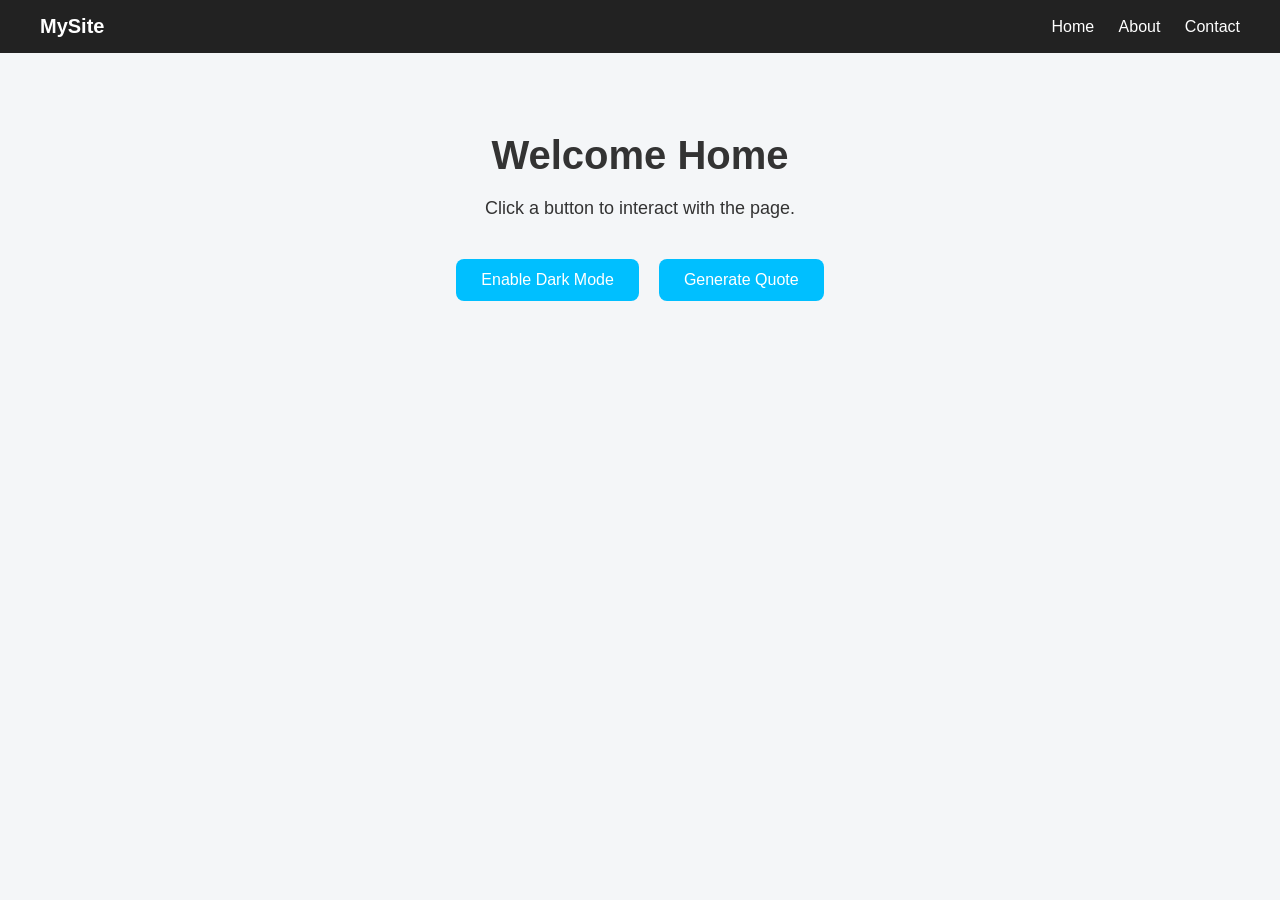
<file: index.html>
<!DOCTYPE html>
<html lang="en">
<head>
    <meta charset="UTF-8">
    <title>Home</title>
    <meta name="viewport" content="width=device-width, initial-scale=1.0">
    <link rel="stylesheet" href="styles.css">
</head>
<body>

    <nav>
        <div class="logo">MySite</div>
        <div class="nav-links">
            <a href="index.html">Home</a>
            <a href="about.html">About</a>
            <a href="contact.html">Contact</a>
        </div>
    </nav>

    <main>
        <h1>Welcome Home</h1>
        <p id="displayText">Click a button to interact with the page.</p>

        <div class="button-group">
            <button id="toggleThemeBtn">Enable Dark Mode</button>
            <button id="quoteBtn">Generate Quote</button>
        </div>
    </main>

    <script src="script.js"></script>
</body>
</html>
</file>
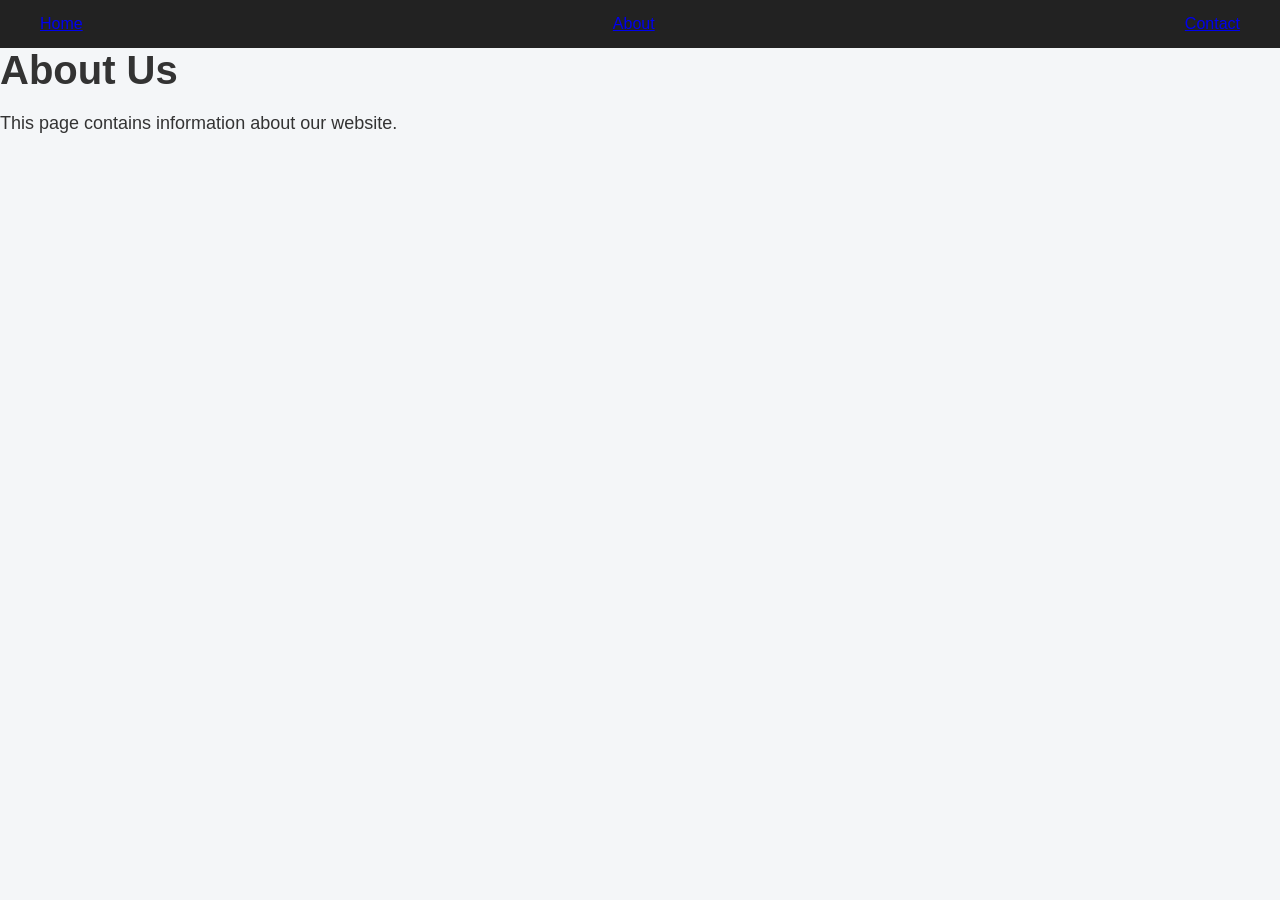
<file: about.html>
<!DOCTYPE html>
<html lang="en">
<head>
    <meta charset="UTF-8">
    <title>About</title>
    <link rel="stylesheet" href="styles.css">
</head>
<body>

    <nav>
        <a href="index.html">Home</a>
        <a href="about.html">About</a>
        <a href="contact.html">Contact</a>
    </nav>

    <h1>About Us</h1>
    <p>This page contains information about our website.</p>

</body>
</html>
</file>
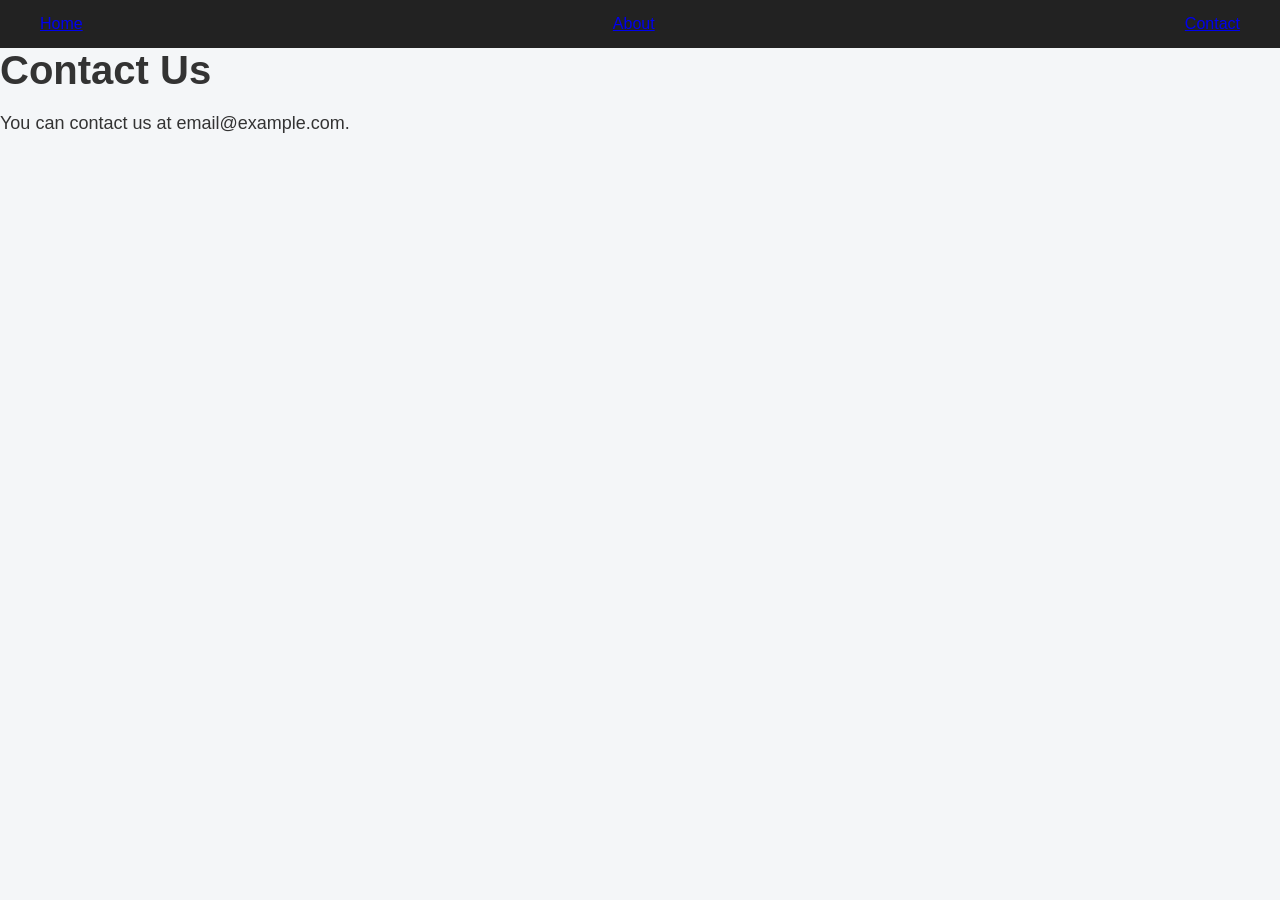
<file: contact.html>
<!DOCTYPE html>
<html lang="en">
<head>
    <meta charset="UTF-8">
    <title>Contact</title>
    <link rel="stylesheet" href="styles.css">
</head>
<body>

    <nav>
        <a href="index.html">Home</a>
        <a href="about.html">About</a>
        <a href="contact.html">Contact</a>
    </nav>

    <h1>Contact Us</h1>
    <p>You can contact us at email@example.com.</p>

</body>
</html>
</file>
<file: styles.css>
/* Reset */
* {
    margin: 0;
    padding: 0;
    box-sizing: border-box;
}

body {
    font-family: 'Segoe UI', sans-serif;
    background-color: #f4f6f8;
    color: #333;
    transition: background-color 0.4s ease, color 0.4s ease;
}

/* Dark mode */
body.dark {
    background-color: #121212;
    color: #f1f1f1;
}

/* Navbar */
nav {
    display: flex;
    justify-content: space-between;
    align-items: center;
    background: #222;
    padding: 15px 40px;
    position: sticky;
    top: 0;
}

.logo {
    color: white;
    font-weight: bold;
    font-size: 20px;
}

.nav-links a {
    color: white;
    text-decoration: none;
    margin-left: 20px;
    font-size: 16px;
    transition: color 0.3s ease;
}

.nav-links a:hover {
    color: #00bfff;
}

/* Main Content */
main {
    text-align: center;
    padding: 80px 20px;
}

h1 {
    margin-bottom: 20px;
    font-size: 40px;
}

p {
    margin-bottom: 40px;
    font-size: 18px;
}

/* Buttons */
.button-group {
    display: flex;
    justify-content: center;
    gap: 20px;
}

button {
    padding: 12px 25px;
    font-size: 16px;
    border: none;
    border-radius: 8px;
    cursor: pointer;
    background-color: #00bfff;
    color: white;
    transition: transform 0.2s ease, background-color 0.3s ease;
}

button:hover {
    transform: translateY(-3px);
    background-color: #009acd;
}

button:active {
    transform: scale(0.97);
}
</file>
